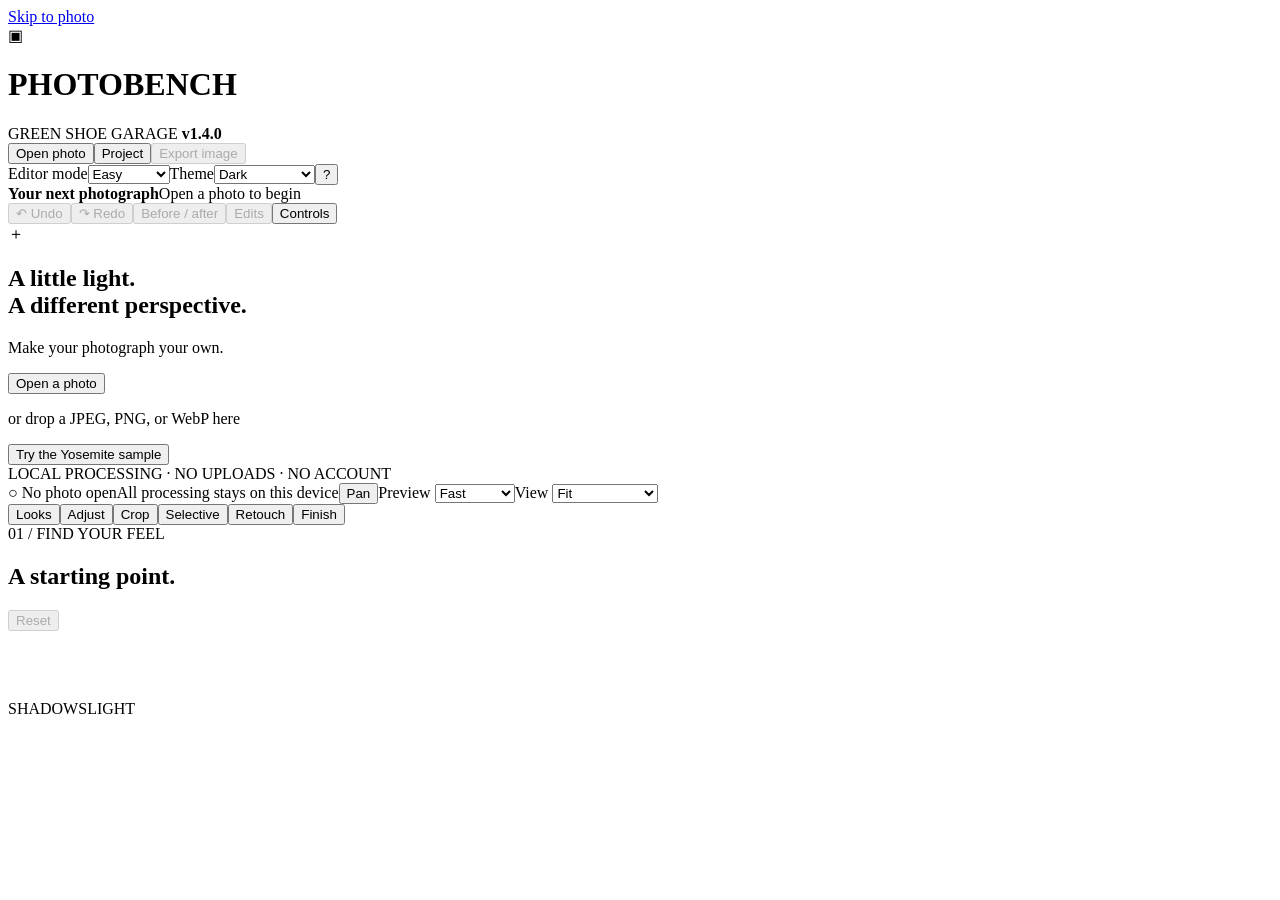
<file: src/shell.html>
<!doctype html>
<!-- PHOTOBENCH v1.4.0, Copyright 2026 Michael Parks / Green Shoe Garage. GPL-3.0-only. -->
<html lang="en" data-theme="dark"><head><meta charset="utf-8"><meta name="viewport" content="width=device-width, initial-scale=1"><meta name="theme-color" content="#121512"><meta name="description" content="PHOTOBENCH: a private, local-first photo editor. Adjust, crop, retouch, compare, and export in your browser."><title>PHOTOBENCH · Local photo studio</title>
<link rel="icon" type="image/svg+xml" href="data:image/svg+xml,%3Csvg xmlns='http://www.w3.org/2000/svg' viewBox='0 0 64 64'%3E%3Crect width='64' height='64' rx='12' fill='%23121512'/%3E%3Cpath d='M12 22h12l5-7h12l5 7h6v28H12z' fill='none' stroke='%23c7ef76' stroke-width='4'/%3E%3Ccircle cx='33' cy='35' r='9' fill='none' stroke='%23c7ef76' stroke-width='4'/%3E%3C/svg%3E">
<style>/*STYLE*/</style></head><body>
<a class="skip" href="#workspace">Skip to photo</a>
<header class="topbar"><div class="brand"><span class="brand-icon" aria-hidden="true">▣</span><div><h1>PHOTO<span>BENCH</span></h1><span class="brand-sub">GREEN SHOE GARAGE <b>v1.4.0</b></span></div></div>
<div class="top-actions"><button id="openPhoto" class="primary">Open photo</button><button id="projectMenu" aria-haspopup="dialog">Project</button><button id="exportOpen" class="accent" disabled>Export image</button></div>
<div class="preferences"><label class="sr-only" for="mode">Editor mode</label><select id="mode"><option value="easy">Easy</option><option value="advanced">Advanced</option></select><label class="sr-only" for="theme">Theme</label><select id="theme"><option value="dark">Dark</option><option value="light">Light</option><option value="contrast">High contrast</option></select><button id="helpOpen" aria-label="Help and shortcuts">?</button></div></header>
<main id="app"><section class="editor" aria-label="Photo workspace"><div class="image-toolbar"><div class="fileline"><strong id="fileName">Your next photograph</strong><span id="dimensions">Open a photo to begin</span></div><div class="toolbar-actions"><button id="undo" title="Undo (Ctrl/⌘ Z)" disabled>↶ <span>Undo</span></button><button id="redo" title="Redo (Ctrl/⌘ Shift Z)" disabled>↷ <span>Redo</span></button><button id="compare" aria-pressed="false" disabled>Before / after</button><button id="stackOpen" disabled>Edits</button><button id="panelToggle" aria-expanded="true" aria-controls="inspector" title="Show or hide editing controls">Controls</button></div></div>
<div id="workspace" tabindex="0" aria-label="Photo canvas. Use the tools panel to edit." class="workspace"><div id="empty" class="empty"><div class="empty-icon" aria-hidden="true">＋</div><h2>A little light.<br>A different perspective.</h2><p>Make your photograph your own.</p><button id="emptyOpen" class="accent large">Open a photo</button><p class="muted small">or drop a JPEG, PNG, or WebP here</p><button id="sample" class="text-button">Try the Yosemite sample</button><div class="privacy-note">LOCAL PROCESSING · NO UPLOADS · NO ACCOUNT</div></div>
<div id="photoWrap" hidden><canvas id="photo" aria-label="Edited photograph"></canvas><canvas id="overlay" aria-label="Interactive crop and selective adjustment overlay"></canvas><div id="beforeBadge" hidden>ORIGINAL TONES</div></div><div id="dropHint" hidden>Drop to open photo or project</div></div>
<footer class="workspace-footer"><span id="saveState" role="status" data-state="empty">○ No photo open</span><span id="renderState" role="status">All processing stays on this device</span><button id="panToggle" aria-pressed="false">Pan</button><label class="zoom">Preview <select id="previewQuality" aria-label="Preview quality"><option value="fast">Fast</option><option value="detail">Full detail</option></select></label><label class="zoom">View <select id="zoom" aria-label="Preview zoom"><option value="fit">Fit</option><option value="1">100% preview</option><option value="2">200% preview</option><option value="3">300% preview</option></select></label></footer></section>
<aside id="inspector" aria-label="Editing controls"><div id="inspectorResize" role="separator" tabindex="0" aria-label="Resize editing controls" aria-orientation="vertical" aria-valuemin="300" aria-valuemax="520" aria-valuenow="380"></div><nav id="tabs" aria-label="Editing tools"><button data-tab="looks" aria-pressed="true">Looks</button><button data-tab="adjust" aria-pressed="false">Adjust</button><button data-tab="crop" aria-pressed="false">Crop</button><button data-tab="local" aria-pressed="false" class="advanced">Selective</button><button data-tab="retouch" aria-pressed="false">Retouch</button><button data-tab="finish" aria-pressed="false">Finish</button></nav><div class="panel-heading"><div><span class="eyebrow" id="panelEyebrow">01 / FIND YOUR FEEL</span><h2 id="panelTitle">A starting point.</h2></div><button id="resetTool" class="text-button" title="Reset the current tool group" disabled>Reset</button></div><div id="panelBody"></div><div class="inspector-bottom"><canvas id="histogram" width="300" height="65" aria-label="Luminance histogram"></canvas><div class="hist-label"><span>SHADOWS</span><span>LIGHT</span></div></div></aside></main>
<div id="toast" role="status" hidden></div><div id="busy" role="status" hidden><span class="spinner"></span><strong id="busyText">Preparing photo…</strong><button id="cancelMagic" hidden>Cancel removal</button></div>
<input type="file" id="fileInput" accept="image/jpeg,image/png,image/webp" hidden><input type="file" id="jsonInput" accept="application/json,.json" hidden><input type="file" id="blendInput" accept="image/jpeg,image/png,image/webp" hidden>
<dialog id="projectDialog" aria-labelledby="projectTitle"><div class="dialog-head"><h2 id="projectTitle">Your photo, your project.</h2><button data-close aria-label="Close project menu">×</button></div><p>Save a project to keep the source photo and every editable adjustment together.</p><div class="dialog-buttons"><button id="saveProject" class="accent" disabled>Download project JSON</button><button id="loadProject">Open project JSON</button><button id="saveLook" disabled>Save current look</button><button id="recipeOpen" disabled>Export / apply recipe</button><button id="snapshotOpen" disabled>Edits &amp; named snapshots</button><button id="resetAll" disabled>Reset all edits</button><button id="freshStart">Fresh start</button></div><p class="muted small">Autosave keeps one project in this browser. Download a project backup before clearing browser data or changing devices.</p><p id="offlineState" class="small"></p></dialog>
<dialog id="exportDialog" aria-labelledby="exportTitle"><div class="dialog-head"><h2 id="exportTitle">Make it yours.</h2><button data-close aria-label="Close export">×</button></div><label class="field">Filename<input id="exportName" value="photobench-edit" maxlength="100"></label><div class="two-cols"><label class="field">Format<select id="exportFormat"><option value="image/jpeg">JPEG</option><option value="image/png">PNG</option><option value="image/webp">WebP</option></select></label><label class="field">Longest edge<select id="exportSize"><option value="0">Full working size</option><option value="3000">3000 px</option><option value="2048">2048 px</option><option value="1600">1600 px</option><option value="1080">1080 px</option></select></label></div><label class="field">JPEG / WebP quality <input id="exportQuality" type="range" min="50" max="100" value="94"><output id="qualityReadout">94%</output></label><p id="exportDimensions"></p><p class="muted small">No watermark. JPEG uses a white background for transparency. Camera metadata, including location, is not copied. A project JSON preserves editable settings.</p><button id="doExport" class="accent large">Download image</button><button id="printPhoto">Print photo / save PDF</button></dialog>
<dialog id="helpDialog" aria-labelledby="helpTitle"><div class="dialog-head"><h2 id="helpTitle">A small photographic workbench.</h2><button data-close aria-label="Close help">×</button></div><p><b>Open → Adjust → Compare → Export.</b> Start with a look, then tune the sliders. All editing happens on your device.</p><p><b>Magic Eraser:</b> Retouch → Magic Eraser works in both modes. Paint the whole object and a small margin, use Subtract mask to tidy the selection, then choose Erase object. Inspect the preview and Keep result, Try another fill, or go Back to mask. Cancel stops processing and keeps your mask. Kept removals are reversible and stored with project JSON. Surrounding-pixel fills work best on simple backgrounds and repeated textures; they cannot know what was truly hidden.</p><p><b>Creative filters:</b> Finish → Creative filters has Halation, Grunge, Film, Dehaze, and Chromatic aberration in both modes. Select a filter and raise its strength; Apply bypasses it while keeping settings. Fine-tune opens extra controls. Negative Dehaze adds haze; negative Chromatic aberration reverses the fringe. Film palettes are artistic interpretations, not measured film-stock emulations.</p><p>Easy mode covers everyday editing. Advanced adds curves, the color mixer, perspective and expansion, selective points, editable brushes, and double exposure. Retouch is available in both modes.</p><ul><li><b>Undo / redo:</b> Ctrl or ⌘ Z / Shift Z. Up to 50 edits in this session.</li><li><b>Compare:</b> click Before / after or hold the spacebar while the canvas has focus. Original tones share the current geometry. Choose a named snapshot in Edits to compare a complete earlier composition.</li><li><b>Crop:</b> drag a corner to resize, drag inside a selection to move, or drag outside to draw a rectangle. Ratio and percentage fields offer precise control. Apply to keep it.</li><li><b>Selective:</b> add a point and adjust its radius and tone. Drag a point to reposition it. Numeric positions work with a keyboard.</li><li><b>Brush:</b> select an adjustment, then paint. Select a recorded stroke to change its radius, strength, or feather; bypass it, erase part of its mask, or delete it. Erase All removes all adjustment strokes. Pen pressure can control the radius of new strokes.</li><li><b>Clone:</b> pick a clean source, then paint over a blemish. Each stroke samples an offset from that source. This is a manual clone tool, not content-aware healing.</li><li><b>Zoom:</b> choose Full detail to inspect working-resolution pixels. Use Pan and drag, pinch with two fingers, or Ctrl/⌘ + wheel to zoom. Double-click toggles Fit/100% outside painting tools. On a large desktop, drag the controls divider or use its arrow keys.</li><li><b>Recipes:</b> Project → Export / apply recipe transfers a global look between photos. Geometry, text, and frame are optional. Recipes contain no images.</li><li><b>Edits:</b> bypass editing groups, revisit session undo states, and capture up to eight named snapshots. Snapshots are saved with the project and retain any second images they use.</li><li><b>Geometry:</b> horizontal/vertical perspective correction can leave exposed edges. Choose transparent, solid, or stretched-edge fill. Expand canvas also offers mirrored fill. Local masks remain attached to the source photo.</li></ul><p><b>Working limits:</b> JPEG/PNG/WebP up to 40 MB. Images over 20 megapixels or 6000 pixels on an edge are reduced on import, with notice. Expanded output is limited to 32 megapixels and 8192 pixels per edge. RAW/HEIC, automatic subject masks, generative scene reconstruction, and batch export are not included in v1.4.</p><p>Fast preview starts from a source reduced to 1280 pixels. Full detail renders the working resolution within output limits and can take longer. Exports render independently of preview quality. Soft masks, grain, and detail can vary slightly with resolution. Nine-anchor curves support linear and smooth interpolation. Work is 8-bit browser RGB, not a color-managed RAW workflow.</p><p>The standalone HTML works without a connection. On a server, place <code>sw.js</code> beside <code>index.html</code> to enable offline reload over HTTPS or localhost. Autosave is device and browser specific. Projects from v1.0–v1.3 import into v1.4; new schema-4 projects require v1.4 to retain removal patches. Recipes remain schema 2 and do not transfer spatial removals. Close old editor tabs when updating your installation.</p><p>Independent software inspired by mobile photo-editing workflows. Not affiliated with Google or Snapseed. <b>PHOTOBENCH v1.4.0 · GPL-3.0-only.</b></p><p class="small">Sample: “Yosemite – Tunnel View,” Ctdunstan, public domain, via Wikimedia Commons. Embedded JPEG; thumbnails are resized locally.</p></dialog>
<script id="inpaintSource" type="text/plain">/*INPAINT*/</script><script id="workerSource" type="text/plain">/*WORKER*/</script><script>/*APP*/</script></body></html>
</file>
